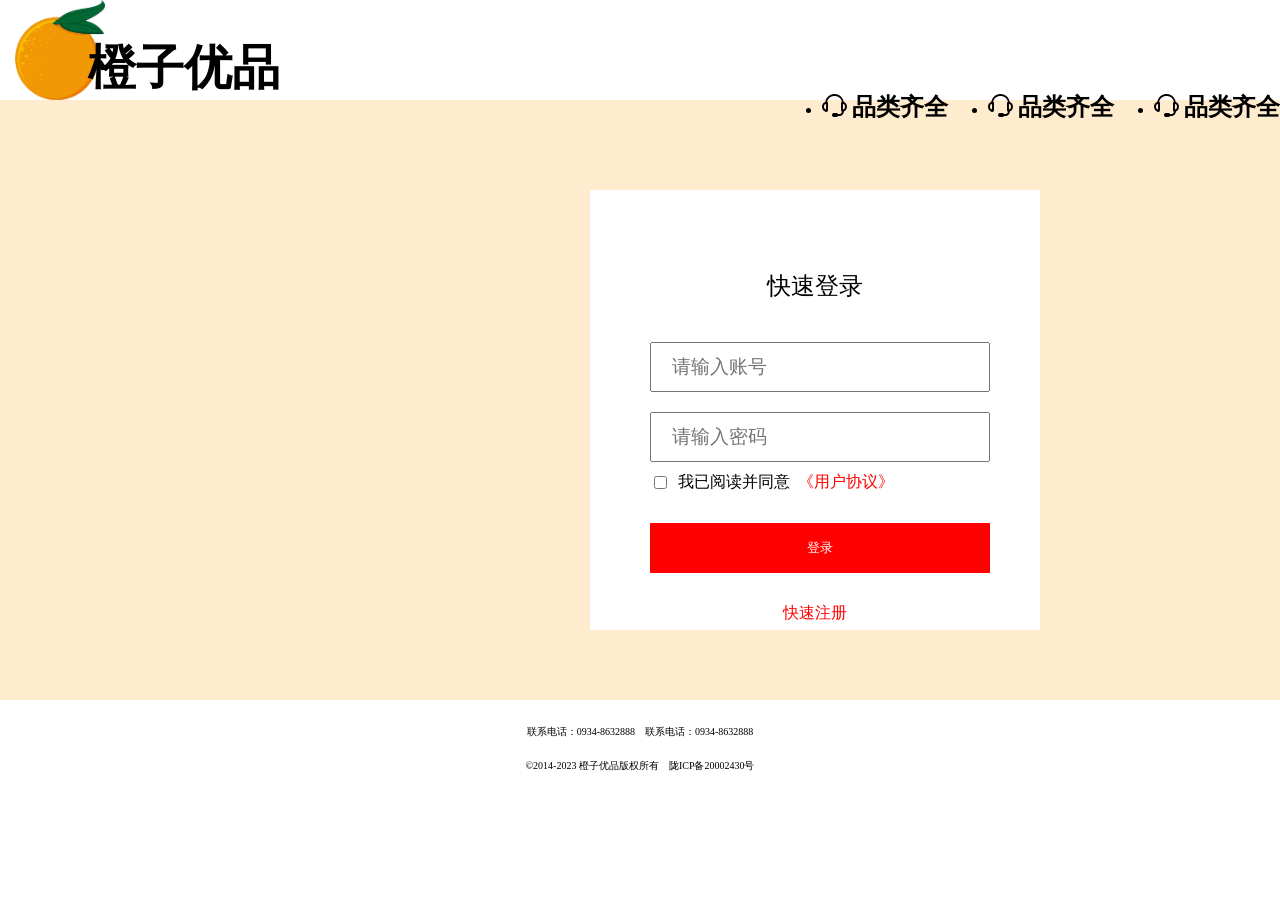
<file: login.html>
<!DOCTYPE html>
<html lang="en">
<head>
  <meta charset="UTF-8">
  <meta name="viewport" content="width=device-width, initial-scale=1.0">
  <title>欢迎登陆</title>
  <link rel="stylesheet" href="./css/base.css">
  <link rel="stylesheet" href="./css/login.css">
  <link rel="stylesheet" href="./iconfont/iconfont.css">
</head>
<body>
  <div class="head wrapper">
    <div class="left">
      <div class="logo"></div>
      <h1><a href="#">橙子优品</a></h1>
    </div>
    <ul>
      <li><h5 class="iconfont icon-service"> 品类齐全</h5></li>
      <li><h5 class="iconfont icon-service"> 品类齐全</h5></li>
      <li><h5 class="iconfont icon-service"> 品类齐全</h5></li>
    </ul>


  </div>
  <div class="body">
    <div class="wrapper">
      <div class="input">
        <h2>快速登录</h2>
        <input type="text" placeholder="请输入账号" class="text1">
        <input type="password" placeholder="请输入密码" class="text2">
        <br>
        <div class="line">
          <input type="checkbox">
          <p>我已阅读并同意</p><a href="">《用户协议》</a>
        </div>
        <button type="submit">登录</button>
        <a href="">快速注册</a>
      </div>
    </div>
  </div>
  <div class="foot">

    <div class="line"><p>联系电话：0934-8632888</p><p>联系电话：0934-8632888</p></div>
    <div class="line"><p>©2014-2023 橙子优品版权所有</p><a href="">陇ICP备20002430号</a></div>

  </div>
  <script>
    const submit = document.querySelector('button')
    const checkbox = document.querySelector('.line input')
    const account = document.querySelector('.text1')
    const password = document.querySelector('.text2')
    submit.addEventListener('click',function(){
      if(checkbox.checked){
        if(account.value === ''){
         alert('请输入账号')       
        }
        else if(password.value === ''){
         alert('请输入密码')       
        }
        else if(account.value == 'admin' && password.value == 123456){
          alert('登录成功')       
        }
        else{
         alert('密码错误')       

        }
      }
      else{
        alert('请确认阅读用户协议')
      }
    })
  </script>
</body>
</html>
</file>
<file: css/base.css>
*,
::before,
::after {
  box-sizing: border-box;
}

a {
  color: inherit;
  text-decoration: inherit;
}

html {
  font-size: 16px;
  scroll-padding-top: var(--sea-nav-height);
  scroll-behavior: smooth;
}

.sea-font {
  line-height: 1;
}

::-webkit-scrollbar {
  width: 6px;
  height: 5px;
}

::-webkit-scrollbar-thumb {
  border-radius: 10px;
  background-color: var(--sea-color-gray);
}

::-webkit-scrollbar-track {
  background-color: var(--sea-color-gray-2);
  border-radius: 3px;
}

body {
  margin: 0;
  width: 100%;
  min-width: 320px;
  color: var(--sea-color-text-1);
  background-color: var(--sea-color-bg);
  font-family: var(--sea-font-family-code);

  /* 解决ios下代码块字体样式偏大问题 */
  -webkit-text-size-adjust: 100%;
}

/* View Transitions API | 主题切换动画，关闭默认CSS动画 */
::view-transition-image-pair(root) {
  isolation: auto;
}
::view-transition-old(root),
::view-transition-new(root) {
  animation: none;
  mix-blend-mode: normal;
  display: block;
}

::view-transition-old(root) {
  z-index: 1;
}
::view-transition-new(root) {
  z-index: 999;
}
html[theme=dark]::view-transition-old(root) {
  z-index: 999;
}
html[theme=dark]::view-transition-new(root) {
  z-index: 1;
}

/* 淡出动画 */
@keyframes fade-up {
  0% {
    opacity: 0;
    transform: translateY(20px);
  }
  100% {
    opacity: 1;
    transform: translateY(0);
  }
}

@keyframes show {
  0% {
    opacity: 0;
  }
  100% {
    opacity: 1;
  }
}
</file>
<file: css/login.css>
.wrapper{
  width: 1300px;
  margin: 0px auto;
}
.head{
  height: 100px;
  display: flex;
  justify-content: space-between;
}

.head .left{
  display: flex;
}
.head .logo{
  height: 100px;
  width: 120px;
  background-image: url(../img/logo.png);
  background-repeat: no-repeat;
  background-position: center;
  background-size: 75%;
}
.head h1{
  line-height: 100px;
  margin-top: 10px;
  transform: scale(1.5);
}
.head  ul{
  display: flex;

}
.head li{
  text-align: center;
  margin: 20px;

}
.head li h5{
  font-size: x-large;
  line-height: 60px;
}

.body{
  height: 600px;
  background-color: blanchedalmond;
}
.body .wrapper{
  height: 600px;
  position: relative;


}
.body .wrapper .input{
  text-align: center;
  padding: 60px 60px 20px 60px;
  position: absolute;
  height: 440px;
  width: 450px;
  background-color: white;
  top: 15%;
  right: 20%;
}
.body .input h2{
  font-size: x-large;
  font-weight: 400;
  margin-bottom: 30px;

}
.body .input .text1,.text2{
  outline: 0;
  font-size: larger;
  padding-left: 20px;
  margin: 10px 0;
  height: 50px;
  width: 340px;
}
.body .input .line{
  display: flex;
}
.body .input .line p{
  margin: 0px 8px;
}
.body .input a{
  color: red;
}
.body .input button{
  width: 340px;
  height: 50px;
  margin: 30px 0;
  background-color: red;
  color: white;
  border: 0px;
}

.foot{
  padding: 10px;
  height: 100px;
}
.foot .line{
  margin: 10px;
  display: flex;
  justify-content: center;
}
.foot .line p,.foot .line a{
  font-size: x-small;
  margin: 5px;
}
.foot .line a:hover{
  color: red;
}
</file>
<file: iconfont/iconfont.css>
@font-face {
  font-family: "iconfont"; /* Project id 4265444 */
  src: url('iconfont.woff2?t=1695519920763') format('woff2'),
       url('iconfont.woff?t=1695519920763') format('woff'),
       url('iconfont.ttf?t=1695519920763') format('truetype');
}

.iconfont {
  font-family: "iconfont" !important;
  font-size: 16px;
  font-style: normal;
  -webkit-font-smoothing: antialiased;
  -moz-osx-font-smoothing: grayscale;
}

.icon-left:before {
  content: "\e7ec";
}

.icon-cart:before {
  content: "\e6af";
}

.icon-notice:before {
  content: "\e70a";
}

.icon-service:before {
  content: "\e649";
}

.icon-cart1:before {
  content: "\e600";
}

.icon-icserch:before {
  content: "\e672";
}

.icon-bag:before {
  content: "\e6a0";
}

.icon-message:before {
  content: "\e78a";
}

.icon-star:before {
  content: "\e7df";
}

.icon-right:before {
  content: "\e7eb";
}

.icon-coupons:before {
  content: "\e6ed";
}

.icon-van:before {
  content: "\e929";
}

.icon-wechat:before {
  content: "\e645";
}

.icon-package:before {
  content: "\e706";
}

.icon-Rocket:before {
  content: "\e62c";
}

.icon-login:before {
  content: "\e67c";
}

.icon-money-wallet:before {
  content: "\e833";
}
</file>
